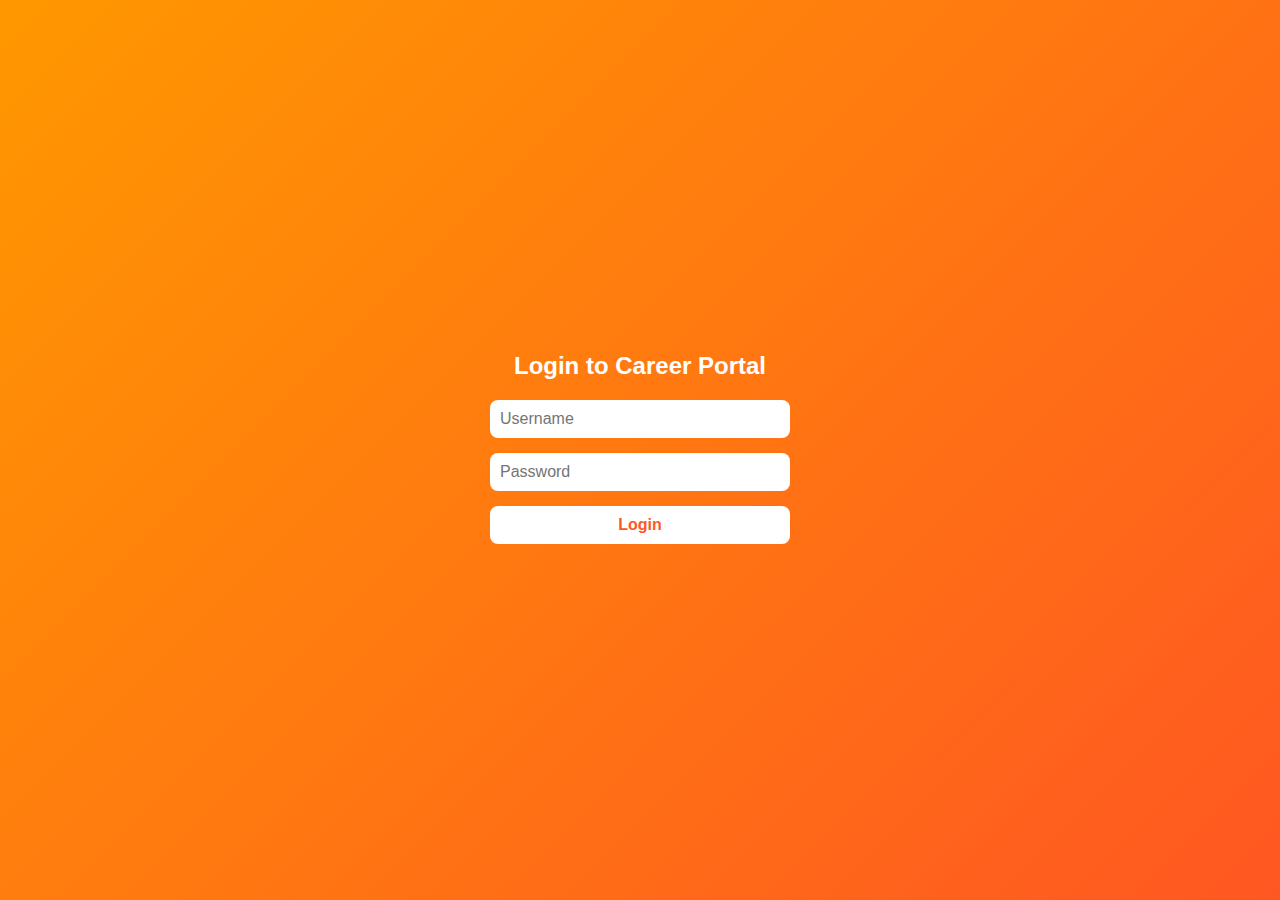
<file: portal_login.html>
<!DOCTYPE html>
<html lang="en">
<head>
  <meta charset="UTF-8">
  <meta name="viewport" content="width=device-width, initial-scale=1.0">
  <title>Login - Career Portal</title>
  <link rel="stylesheet" href="style.css">
</head>
<body>

  <div class="login-container">
    <h2>Login to Career Portal</h2>
    <form id="login-form">
      <input type="text" id="username" placeholder="Username" required>
      <input type="password" id="password" placeholder="Password" required>
      <button type="submit">Login</button>
    </form>
    <p id="error-msg" class="error"></p>
  </div>

  <!-- External JS -->
  <script src="portal_login.js"></script>
</body>
</html>
</file>
<file: style.css>
/* General Reset */
body {
  font-family: Arial, sans-serif;
  margin: 0;
  padding: 0;
  background: #fdfdfd;
  text-align: center;
}

/* Hidden Utility */
.hidden {
  display: none;
}

/* Login Page */
.login-container {
  height: 100vh;
  display: flex;
  flex-direction: column;
  justify-content: center;
  align-items: center;
  background: linear-gradient(135deg, #ff9800, #ff5722);
  color: #fff;
}

.login-container h2 {
  margin-bottom: 20px;
}

#login-form {
  display: flex;
  flex-direction: column;
  gap: 15px;
  width: 300px;
}

#login-form input {
  padding: 10px;
  border-radius: 8px;
  border: none;
  font-size: 16px;
}

#login-form button {
  padding: 10px;
  border: none;
  border-radius: 8px;
  background: #fff;
  color: #ff5722;
  font-size: 16px;
  cursor: pointer;
  font-weight: bold;
}

#login-form button:hover {
  background: #f1f1f1;
}

.error {
  margin-top: 10px;
  color: yellow;
  font-size: 14px;
}

/* Main Page */
header {
  padding: 10px;
  background: #fff;
  border-bottom: 1px solid #ddd;
}

#search {
  width: 90%;
  padding: 8px;
  border-radius: 8px;
  border: 1px solid #ccc;
}

.stream-selection {
  padding: 20px;
}

.streams {
  display: flex;
  justify-content: center;
  gap: 15px;
  margin: 20px 0;
}

.stream-btn {
  background: #f1f1f1;
  border: 1px solid #ddd;
  padding: 12px 20px;
  border-radius: 12px;
  cursor: pointer;
  font-size: 16px;
  transition: background 0.3s;
}

.stream-btn:hover {
  background: #ffe0b2;
}

.continue-btn {
  background: orange;
  border: none;
  padding: 10px 25px;
  border-radius: 8px;
  font-size: 16px;
  color: white;
  cursor: pointer;
  margin-top: 15px;
}

.continue-btn:hover {
  background: darkorange;
}

.options {
  display: grid;
  gap: 15px;
  margin: 20px 0;
}

.option-card {
  background: #f8f8f8;
  padding: 15px;
  border-radius: 12px;
  border: 1px solid #ddd;
  text-align: left;
}

footer {
  position: fixed;
  bottom: 0;
  width: 100%;
  background: #fff;
  border-top: 1px solid #ddd;
}

nav {
  display: flex;
  justify-content: space-around;
  padding: 10px 0;
}

nav a {
  text-decoration: none;
  color: #333;
  font-size: 14px;
}

nav a.active {
  color: orange;
}
</file>
